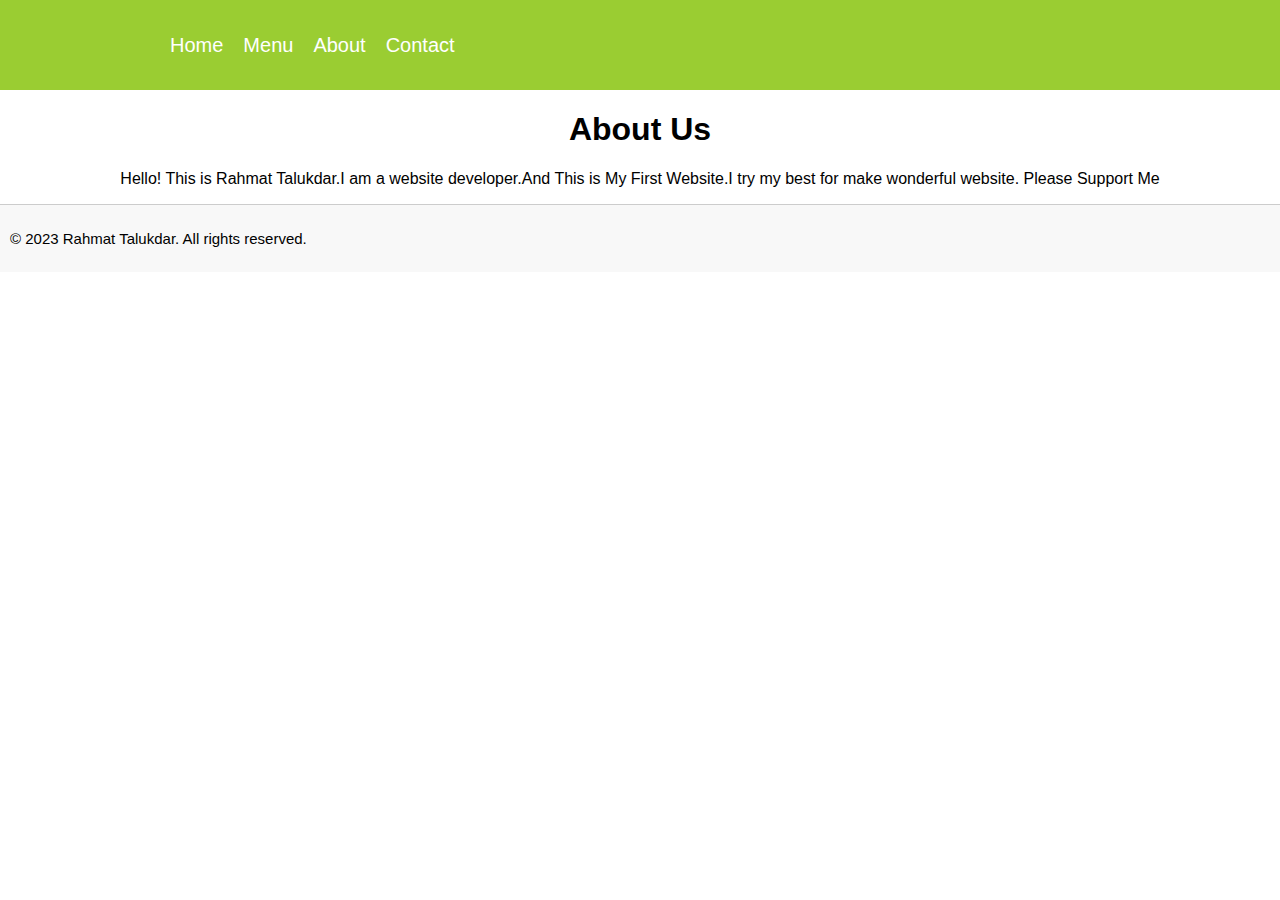
<file: about.html>
<!DOCTYPE HTML PUBLIC "-//W3C//DTD HTML 4.01//EN" "http://www.w3.org/TR/html4/strict.dtd">
<html>
<head>
<meta name="viewport" content="width=device-width, initial-scale=1.0">
<title>About us - Rahmat Talukdar</title>
<link rel="stylesheet" href="about.css">
</head>
<body>


<nav>
<ul>
<li><a href="index.html" target="self" title="Home" >Home</a></li>
<li><a href="menu.html" target="self" title="Menu" >Menu</a></li>
<li><a href="about.html" target="self" title="About" >About</a></li>
<li><a href="contact.html" target="self" title="Contact" >Contact</a></li>
</ul>
</nav>

<h1>About Us</h1>
<p>Hello! This is Rahmat Talukdar.I am a website developer.And This is My First Website.I try my best for make wonderful website.
Please Support Me</p>
<section id="foot">
<footer>
   <p>&copy; 2023 Rahmat Talukdar. All rights reserved.</p>
   </footer>
</section>
</body>
</html>
</file>
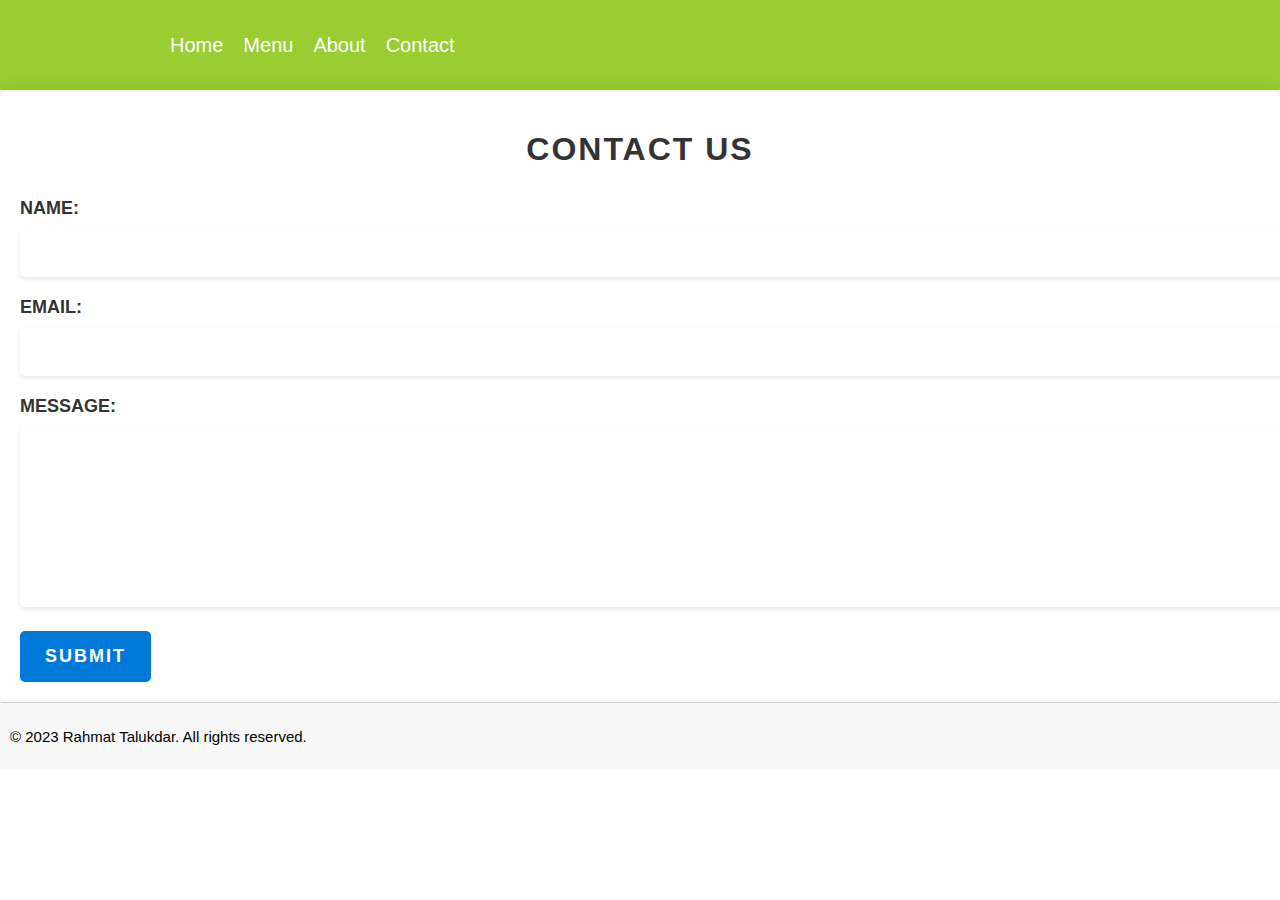
<file: contact.html>
<!DOCTYPE HTML PUBLIC "-//W3C//DTD HTML 4.01//EN" "http://www.w3.org/TR/html4/strict.dtd">
<html>
<head>
<meta name="viewport" content="width=device-width, initial-scale=1.0">
<title> Contact - Rahmat Talukdar </title>
<link rel="stylesheet" href="contact.css">
</head>
<body>

<nav>
<ul>
<li><a href="index.html" target="self" title="Home" >Home</a></li>
<li><a href="menu.html" target="self" title="Menu" >Menu</a></li>
<li><a href="about.html" target="self" title="About" >About</a></li>
<li><a href="contact.html" target="self" title="Contact" >Contact</a></li>
</ul>
</nav>
<form id="contact-form">
      <h1>Contact Us</h1>
      <label for="name">Name:</label>
      <input type="text" id="name" name="name" required>

      <label for="email">Email:</label>
      <input type="email" id="email" name="email" required>

      <label for="message">Message:</label>
      <textarea id="message" name="message" required></textarea>

      <button type="submit" id="submit-btn">Submit</button>
    </form>

    <script>
      const form = document.getElementById('contact-form');
      const nameInput = document.getElementById('name');
      const emailInput = document.getElementById('email');
      const messageInput = document.getElementById('message');
      const submitButton = document.getElementById('submit-btn');

      form.addEventListener('submit', (event) => {
        event.preventDefault();
        const name = nameInput.value.trim();
        const email = emailInput.value.trim();
        const message = messageInput.value.trim();

        // TODO: Validate form data and submit to server
        console.log(`Name: ${name}`);
        console.log(`Email: ${email}`);
        console.log(`Message: ${message}`);

        submitButton.disabled = true;
        submitButton.textContent = 'Submitting...';

        // Simulate server response time
        setTimeout(() => {
          submitButton.disabled = false;
          submitButton.textContent = 'Submit';
          alert('Thank you for submitting the for. Follow us on instagram rahmattalukdar3825');
          form.reset();
        }, 2000);
      });
    </script>

<section id="foot">
<footer>
   <p>&copy; 2023 Rahmat Talukdar. All rights reserved.</p>
   </footer>
</section>

</body>
</html>
</file>
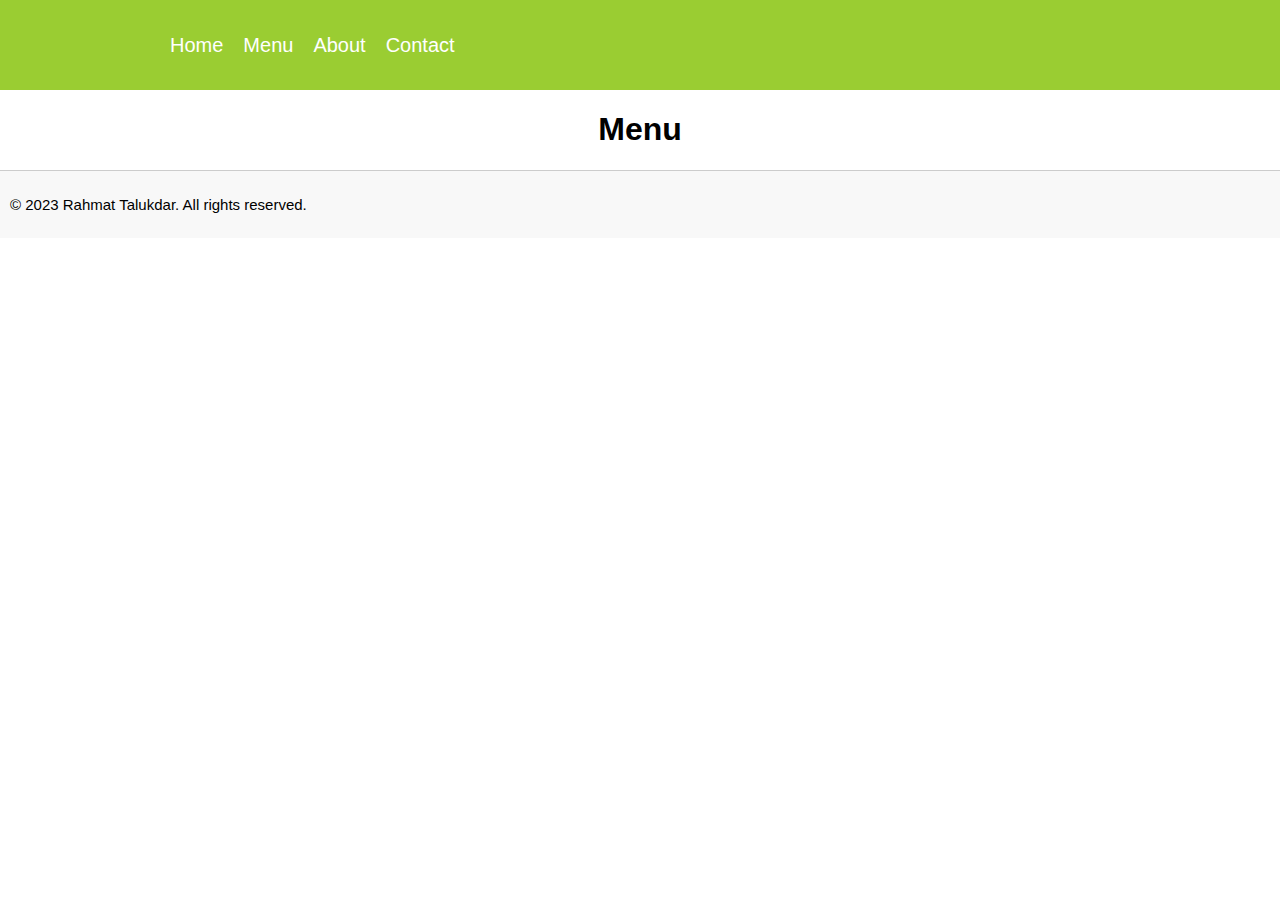
<file: menu.html>
<!DOCTYPE HTML PUBLIC "-//W3C//DTD HTML 4.01//EN" "http://www.w3.org/TR/html4/strict.dtd">
<html>
<head>
<meta name="viewport" content="width=device-width, initial-scale=1.0">
<title>Menu - Rahmat Talukdar</title>
<link rel="stylesheet" href="menu.css">
</head>
<body>



<nav>
<ul>
<li><a href="index.html" target="self" title="Home" >Home</a></li>
<li><a href="menu.html" target="self" title="Menu" >Menu</a></li>
<li><a href="about.html" target="self" title="About" >About</a></li>
<li><a href="contact.html" target="self" title="Contact" >Contact</a></li>
</ul>
</nav>

<h1>Menu</h1>


<section id="foot">
<footer>
   <p>&copy; 2023 Rahmat Talukdar. All rights reserved.</p>
   </footer>
</section>
</body>

</html>
</file>
<file: about.css>
body
{
    font-family:Arial,sans-serif;
    margin:0;
    padding:0;
    background-color:white;
}
nav
{
    background-color: yellowgreen;
	height:50px;
	line-height:50px;
	display: flex;
	justify-contant:center;
	padding:20px 12.5%;
}
nav ul
{
    list-style:none;
    margin:0;
    padding:0;
    display:flex;
}
nav ul li
{
    margin:0 10px;
}
nav ul li a
{
    text-decoration:none;
    color: #FFF;
    font-size:20px;
}
nav ul li a:hover
{
    color:blue;
    font-size:25px;
    text-decoration:none;
    text-decoration-color:royalblue;
}
/*algin:justify;*/
h1
{
    text-align:center;
}
p
{
    text-align:center;
    align:justify;
    
}
footer 
{
    padding: 10px;
    background-color: #f8f8f8;
    margin:0;
    border-top: 1px solid #ccc;
    display: flex;
    justify-content: space-between;
    align-items:center;
}
#foot p
{
    font-size:15px;
    text-align:center;
}
</file>
<file: contact.css>
body
{
    font-family:Arial,sans-serif;
    margin:0;
    padding:0;
    background-color:white;
}
nav
{
    background-color: yellowgreen;
	height:50px;
	line-height:50px;
	display: flex;
	justify-contant:center;
	padding:20px 12.5%;
	max-width:100%;
}
nav ul
{
    list-style:none;
    margin:0;
    padding:0;
    display:flex;
}
nav ul li
{
    margin:0 10px;
}
nav ul li a
{
    text-decoration:none;
    color: #FFF;
    font-size:20px;
}
nav ul li a:hover
{
    color:blue;
    font-size:25px;
    text-decoration:none;
    text-decoration-color:royalblue;
}
/*algin:justify;*/
footer 
{
    padding: 10px;
    background-color: #f8f8f8;
    margin:0;
    border-top: 1px solid #ccc;
    display: flex;
    max-width:100%;
    justify-content: space-between;
    align-items:center;
}
#foot p
{
    font-size:15px;
    text-align:center;
}

/* Form Styles */
form {
  max-width: 100%;
  margin: 0 auto;
  padding: 20px;
  background-color: #fff;
  border-radius: 10px;
  box-shadow: 0px 0px 20px rgba(0, 0, 0, 0.1);
}

form h1 {
  text-align: center;
  max-width:100%;
  font-size: 32px;
  font-weight: 700;
  margin-bottom: 30px;
  color: #333;
  text-transform: uppercase;
  letter-spacing: 2px;
}

form label {
  display: block;
  margin-bottom: 10px;
  max-width:100%;
  font-size: 18px;
  font-weight: 600;
  color: #333;
  text-transform: uppercase;
}

form input,
form textarea {
  width: 100%;
  padding: 15px;
  margin-bottom: 20px;
  border: none;
  border-radius: 5px;
  box-shadow: 0px 2px 5px rgba(0, 0, 0, 0.1);
  font-size: 16px;
  max-width:100%;
  color: #555;
}

form input:focus,
form textarea:focus {
  outline: none;
  border: 1px solid #0078d7;
  max-width:100%;
  box-shadow: 0px 2px 5px rgba(0, 120, 215, 0.5);
}

form textarea {
  height: 150px;
  resize: none;
  max-width:100%;
}

form button[type="submit"] {
  background-color: #0078d7;
  color: #fff;
  max-width:100%;
  padding: 15px 25px;
  border: none;
  border-radius: 5px;
  cursor: pointer;
  font-size: 18px;
  font-weight: 600;
  text-transform: uppercase;
  letter-spacing: 2px;
  transition: background-color 0.3s ease;
}

form button[type="submit"]:hover {
  background-color: #005ba1;
  max-width:100%;
}
</file>
<file: menu.css>
body
{
    font-family:Arial,sans-serif;
    margin:0;
    padding:0;
    background-color:white;
}
nav
{
    background-color: yellowgreen;
	height:50px;
	line-height:50px;
	display: flex;
	justify-contant:center;
	padding:20px 12.5%;
}
nav ul
{
    list-style:none;
    margin:0;
    padding:0;
    display:flex;
}
nav ul li
{
    margin:0 10px;
}
nav ul li a
{
    text-decoration:none;
    color: #FFF;
    font-size:20px;
}
nav ul li a:hover
{
    color:blue;
    font-size:25px;
    text-decoration:none;
    text-decoration-color:royalblue;
}
/*algin:justify;*/
h1
{
    text-align:center;
}
footer 
{
    padding: 10px;
    background-color: #f8f8f8;
    margin:0;
    border-top: 1px solid #ccc;
    display: flex;
    justify-content: space-between;
    align-items:center;
}
#foot p
{
    font-size:15px;
    text-align:center;
}
</file>
